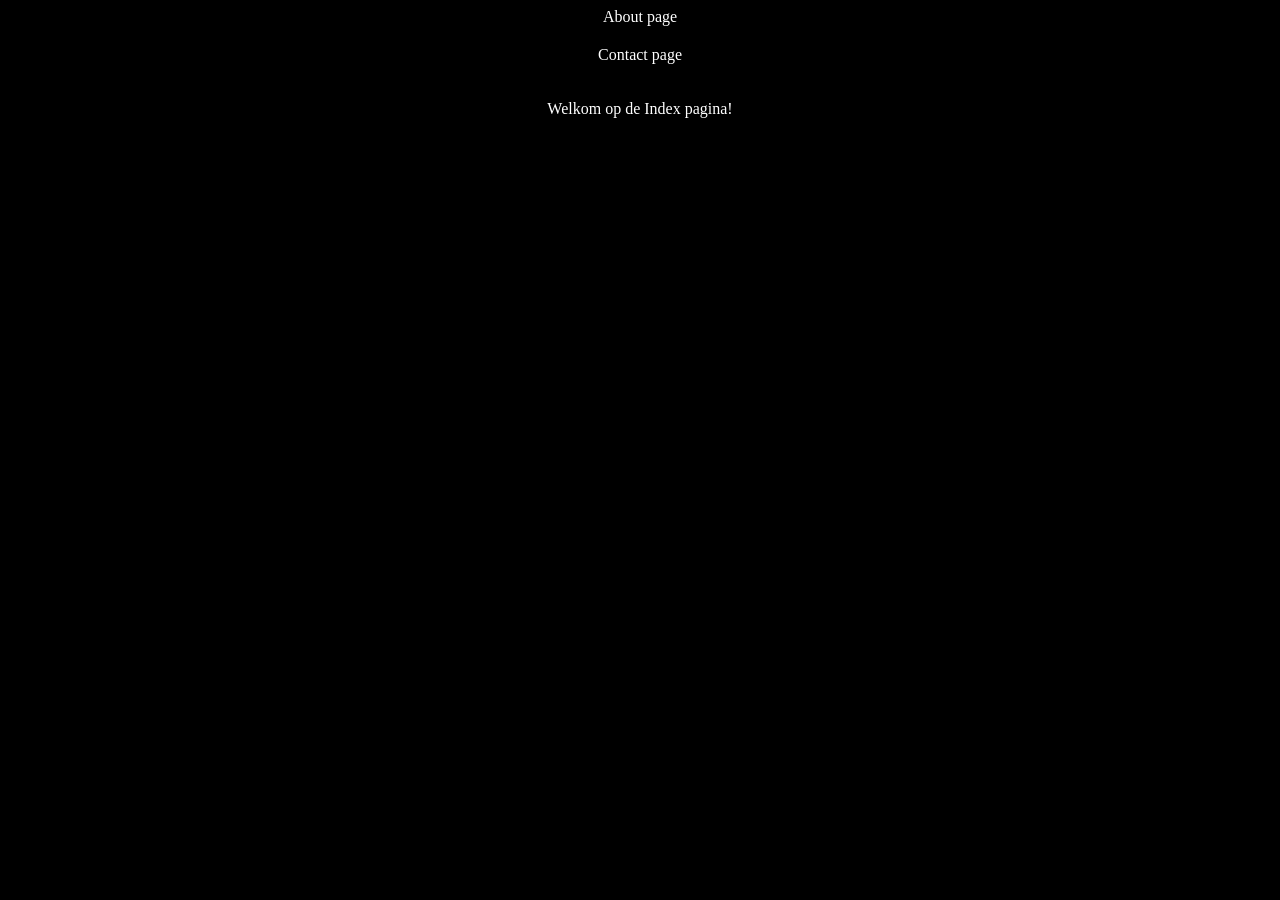
<file: Index.html>
<!DOCTYPE html>
<html lang="en">
<head>
    <meta charset="UTF-8">
    <meta name="viewport" content="width=\, initial-scale=1.0">
    <title>Index</title>
    <link href="Style.css" rel="stylesheet" >
</head>
<body>
    
<a href="About.html">About page</a>
<a href="Contact.html">Contact page</a>
<p>Welkom op de Index pagina!</p>

</body>
</html>
</file>
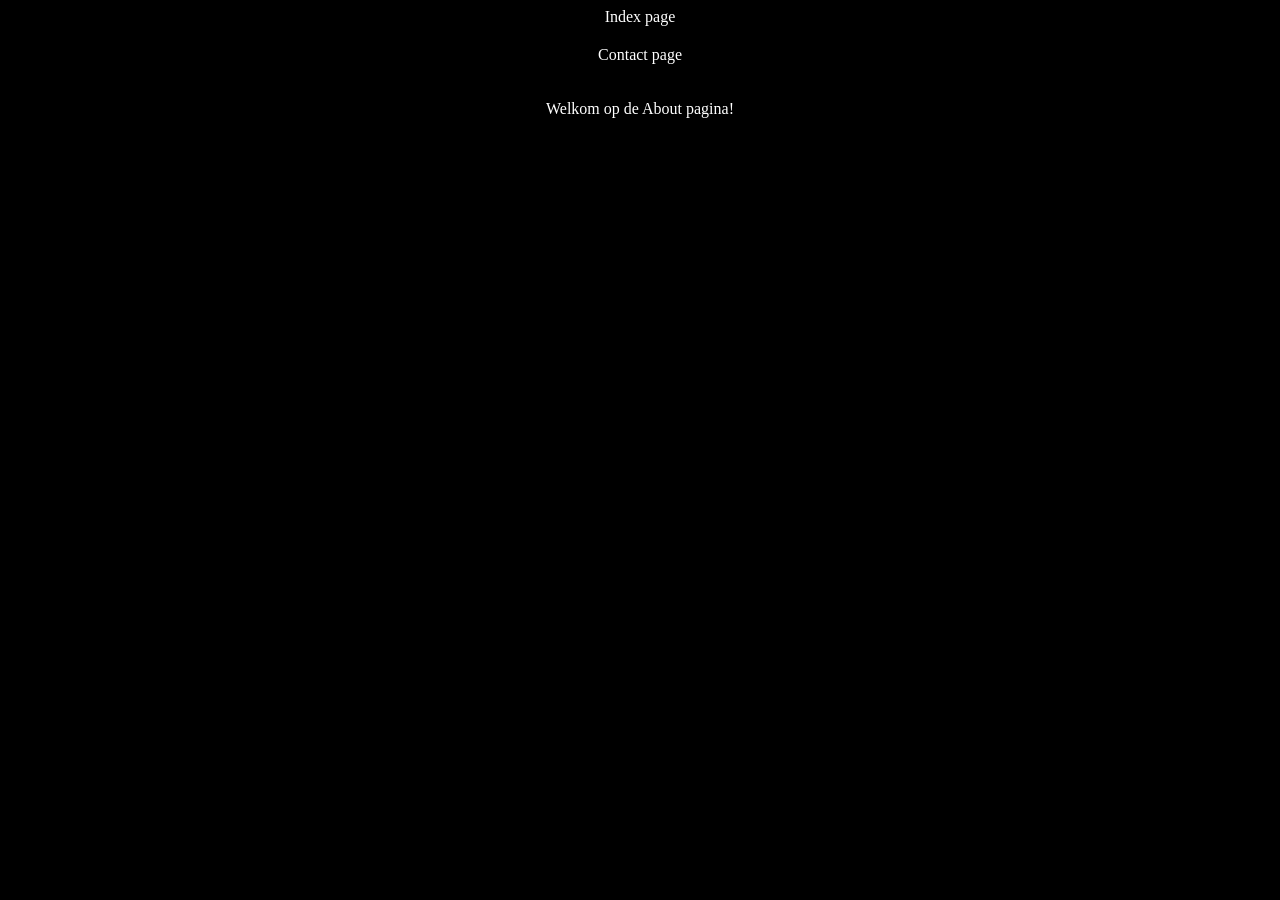
<file: About.html>
<!DOCTYPE html>
<html lang="en">
<head>
    <meta charset="UTF-8">
    <meta name="viewport" content="width=device-width, initial-scale=1.0">
    <title>About</title>
    <link href="Style.css" rel="stylesheet">
</head>
<body>
    <a href="Index.html">Index page</a>
    <a href="Contact.html">Contact page</a>
    <p>Welkom op de About pagina!</p>
</body>
</html>
</file>
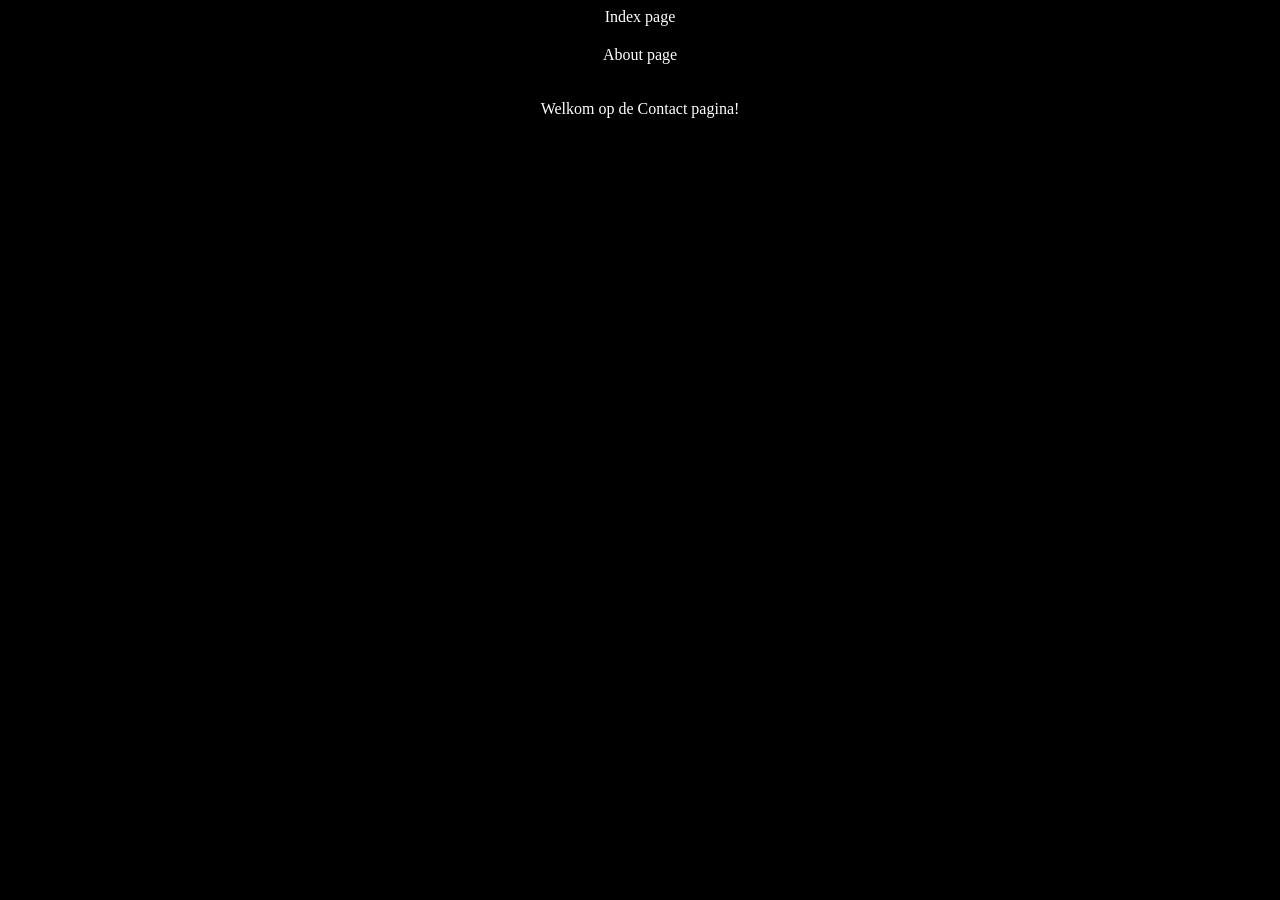
<file: Contact.html>
<!DOCTYPE html>
<html lang="en">
<head>
    <meta charset="UTF-8">
    <meta name="viewport" content="width=device-width, initial-scale=1.0">
    <title>Contact</title>
    <link href="Style.css" rel="stylesheet" >
</head>
<body>
    
    <a href="Index.html">Index page</a>
    <a href="About.html">About page</a>
    <p>Welkom op de Contact pagina!</p>

</body>
</html>
</file>
<file: Style.css>
body{
    background-color: #000;
    display: flex;
    flex-direction: column;
    align-items: center;
    gap: 20px;
}

a{
    text-decoration: none;
    color: #fff;
}

p{
    color: #fff;
}
</file>
